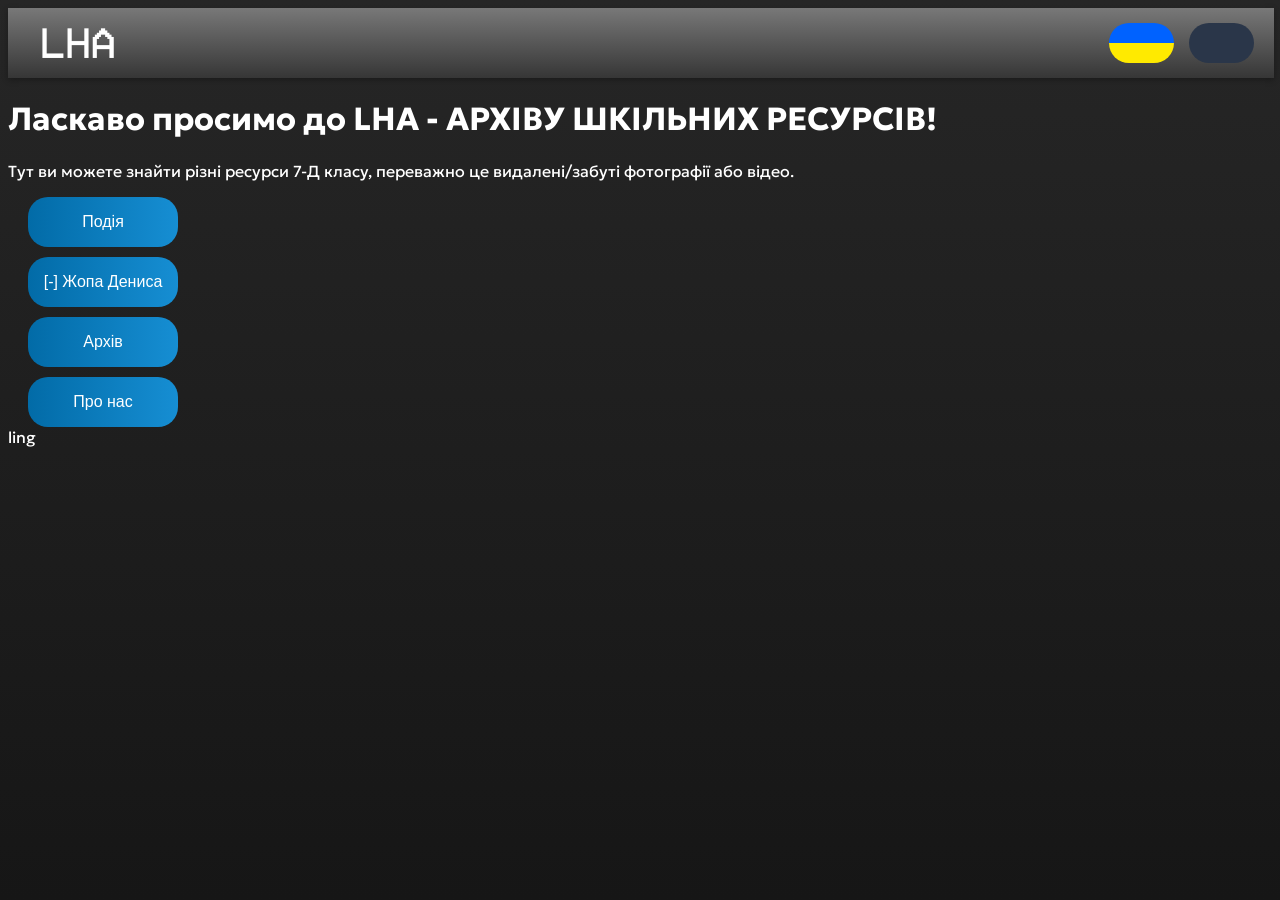
<file: index.html>
<head>
  <meta charset="UTF-8">
  <title>LHA АРХИВ ШКОЛЬНЫХ РЕСУРСОВ</title>
  <link rel="preconnect" href="https://fonts.googleapis.com">
  <link rel="preconnect" href="https://fonts.gstatic.com" crossorigin>
  <link href="https://fonts.googleapis.com/css2?family=Geologica:wght@100..900&family=Roboto:ital,wght@0,100..900;1,100..900&display=swap" rel="stylesheet">
  <link rel="stylesheet" href="pagestyle.css">
  <link rel="icon" type="image/x-icon" href="imgs/favicon.png">
</head>


<body>
    <script src="lang.js"></script>
    
    <script src="header.js"></script>
    <header>
        <div id="header" class="header"></div>
    </header>

<meta name="viewport" content="width=device-width, initial-scale=1.0">
    
    <h1 data-key="mainHeading">Something went wrong!</h1>
    <p data-key="mainDesk">If you see this text, a translation error occurred. Please, wait for an update!</p>
    <button data-key="eventButton" class="independentbtn" onclick="window.location.href='event.html'">Подія</button>
    <button data-key="" class="independentbtn" onclick="window.location.href='jopadenisa.html'">[-] Жопа Дениса</button>
    <button data-key="archive" class="independentbtn" onclick="window.location.href='archivnost.html'">Архів</button>
    <button  class="independentbtn" onclick="window.location.href='aboutus.html'">Про нас</button>
    <a>ling</a>
</body>
</file>
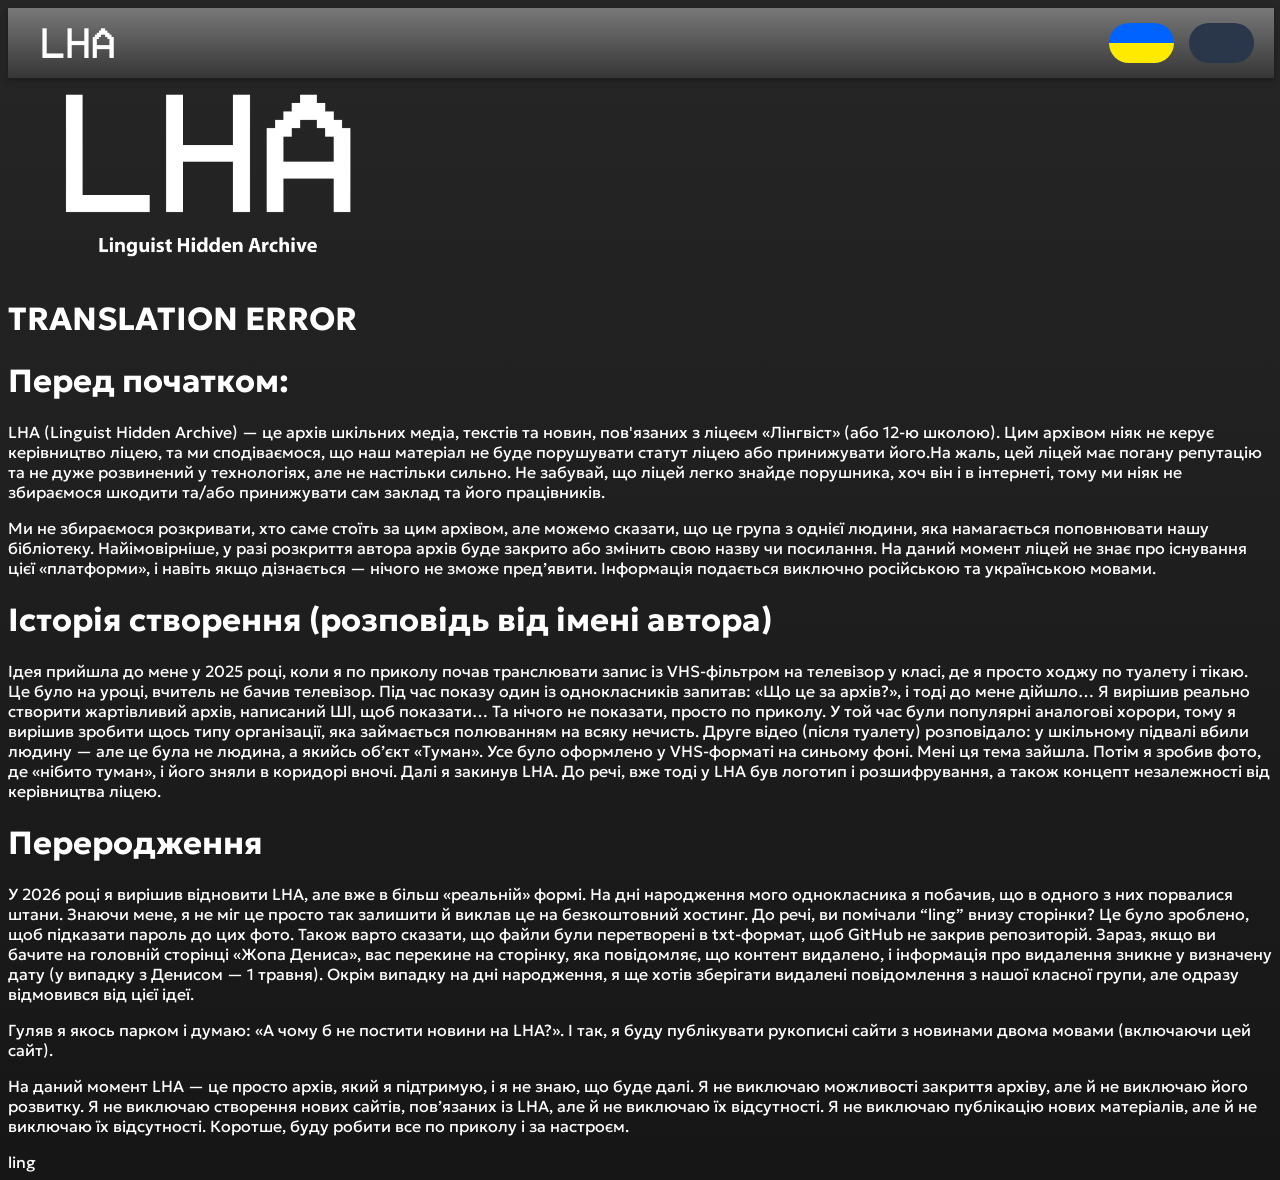
<file: aboutus.html>
<head>
  <meta charset="UTF-8">
  <title>LHA - Про организацию</title>
  <link rel="preconnect" href="https://fonts.googleapis.com">
  <link rel="preconnect" href="https://fonts.gstatic.com" crossorigin>
  <link href="https://fonts.googleapis.com/css2?family=Geologica:wght@100..900&family=Roboto:ital,wght@0,100..900;1,100..900&display=swap" rel="stylesheet">
  <link rel="stylesheet" href="pagestyle.css">
  <link rel="icon" type="image/x-icon" href="imgs/favicon.png">
</head>


<body>
    <script src="lang.js"></script>

    <script src="header.js"></script>
    <header>
        <div id="header" class="header"></div>
    </header>


<meta name="viewport" content="width=device-width, initial-scale=1.0">
    <img src="imgs/LogoWhite.png" alt="LHA Logo" class="logo" style="width: 400px; height: auto;">
    <h1>TRANSLATION ERROR</h1>
    <p></p>
    <h1 data-key="before_start">Перед началом:</h1>
    <p></p>
    <p data-key="bsc1">LHA (Linguist Hidden Archive) – это архив школьных медиа, текстов и новостей, связанной с Лицеем "Лингвист" (или же 12-й школой). Этим архивом никак не управляет руководство лицея, и мы надеемся, что наши материалы не будут нарушать устав лицея или унижать его. К сожалению, этот лицей ценится плохой репутацией и является отсталым в технологиях, но не настолько. Не забывайте, что лицей легко найдёт человека, который сделал пакость, поэтому мы никак не собираемся вредить и/или оскорблять само заведение и его работников.</p>
    <p data-key="bsc2">Мы не собираемся раскрывать, кто именно стоит за этим архивом, но мы можем сказать, что это группа из 1 человека, который пытается пополнять нашу библиотеку. Скорее всего, при раскрытии создателя архив будет закрыт или поменяет своё название или ссылку. На данный момент лицей не знает о существовании этой "платформы", и даже если узнают, то они ничего не смогут предъявить. Информация подаётся исключительно на русском и украинском языках.</p>
    <p></p>
    <h1 data-key="history">История создания (рассказ от лица создателя)</h1>
    <p></p>
    <p data-key="hiscon">Идея пришла ко мне в 2025 году, когда я по приколу начал вещать запись с VHS-фильтром на телик класса, где я просто хожу по туалету и убегаю. Это было на уроке, учитель не видел телевизор. Во время показа один из одноклассников спросил: "Какой это архив?", и тогда до меня дошло... Я решил реально создать шуточный архив, написанный ИИ, чтобы показать... Ай, да ничего не показать, по приколу. В то время были актуальны аналоговые хорроры, поэтому я решил сделать типа организацию, которая занимается охотой на всякую нечисть. Второе видео (после туалета) гласило: в школьном подвале убили человека, это не был человек, а какой-то объект "Туман", всё было оформлено в VHS-формате на синем фоне. Мне эта тема залетела. Потом я сделал фотку, на которой "типа «туман»", и его засняли в коридоре ночью. Дальше я забил на LHA. Кстати, уже тогда для LHA был логотип и расшифровка, и уже тогда был концепт независимости от руководства лицея.</p>
    <p></p>
    <h1 data-key="rebirth">Перерождение</h1>
    <p></p>
    <p data-key="rebcon1">В 2026 году я решил возобновить LHA, но уже в более "реальной" форме. Я увидел на дне рождения моего одноклассника, что у одного из них порвались штаны. Зная меня, я бы это просто так не пропустил и выложил на бесплатный хостинг. Кстати, а вы замечали ling внизу страницы? Это было сделано для того, чтобы подсказать пароль для этих фоток. Не забуду сказать ещё про то, что файлы были превращены в txt-формат, чтобы GitHub не закрыл репозиторий. Сейчас, если вы видите на главной странице "Жопа Дениса", то вам покажет страницу, которая оповещает вас, что содержание удалено и инфа об удалении будет удалена в конкретную дату (в случае с Денисом — 1 мая). Не считая произошедшего на дне рождения, я ещё решил хранить удалённые сообщения из нашей классной группы, но сразу отказался.</p>
    <p></p>
    <p data-key="rebcon2">Гулял я, значит, по парку и думаю: "А почему бы на LHA не постить новости?", и да, я буду публиковать рукописные сайты с новостями на двух языках (включая этот сайт).</p>
    <p></p>
    <p data-key="rebcon3">На данный момент, LHA - это просто архив, который я поддерживаю, и я не знаю, что будет дальше. Я не исключаю возможности закрытия архива, но я не исключаю возможности его развития. Я не исключаю возможности создания новых сайтов, которые будут связаны с LHA, но я не исключаю возможности их отсутствия. Я не исключаю возможности публикации новых материалов, но я не исключаю возможности их отсутствия. В общем, буду делать всё по приколу и по настроению.</p>
    <p></p>
    <a>ling</a>
</body>
</file>
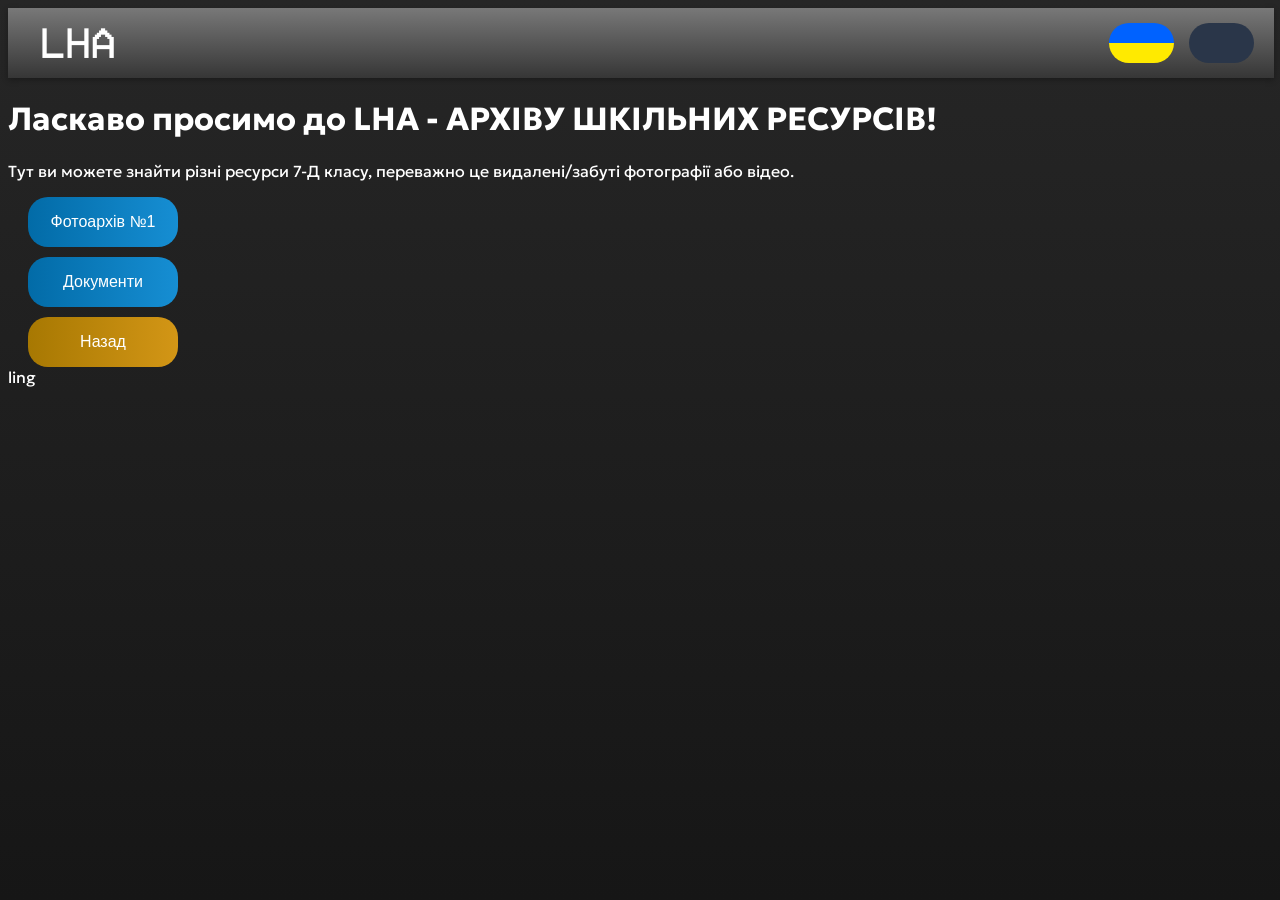
<file: archivnost.html>
<head>
    <meta charset="UTF-8">
    <title>LHA - АРХИВ ШКОЛЬНЫХ РЕСУРСОВ</title>
    <link rel="preconnect" href="https://fonts.googleapis.com">
    <link rel="preconnect" href="https://fonts.gstatic.com" crossorigin>
    <link href="https://fonts.googleapis.com/css2?family=Geologica:wght@100..900&family=Roboto:ital,wght@0,100..900;1,100..900&display=swap" rel="stylesheet">
    <link rel="stylesheet" href="pagestyle.css">
    <link rel="icon" type="image/x-icon" href="imgs/favicon.png">
</head>

<body>
    <script src="lang.js"></script>

    <script src="header.js"></script>
    <header>
        <div id="header" class="header"></div>
    </header>
<meta name="viewport" content="width=device-width, initial-scale=1.0">
    <script src="lang.js"></script>
    <link rel="stylesheet" href="pagestyle.css">
    <h1 data-key="mainHeading">Ласкаво просимо до LHA - АРХІВУ ШКІЛЬНИХ РЕСУРСІВ!</h1>
    <p data-key="mainDesk">Здесь вы можете найти различные ресурсы 7-Д класса, по большей части это удалённые/забытые фотографии или видео. Некоторые из них защищены паролем, который вы можете узнать, если внимательно посмотрите на код страницы.</p>
    <button data-key="photoArchive1" class="independentbtn" onclick="window.location.href='photki.html'">Фото архив №1</button>
    <button data-key="documents" class="independentbtn" onclick="window.location.href='doki.html'">Документы</button>
    <button class="backbtn" onclick="window.location.href='index.html'">Назад</button>
    <a>ling</a>
</body>
</file>
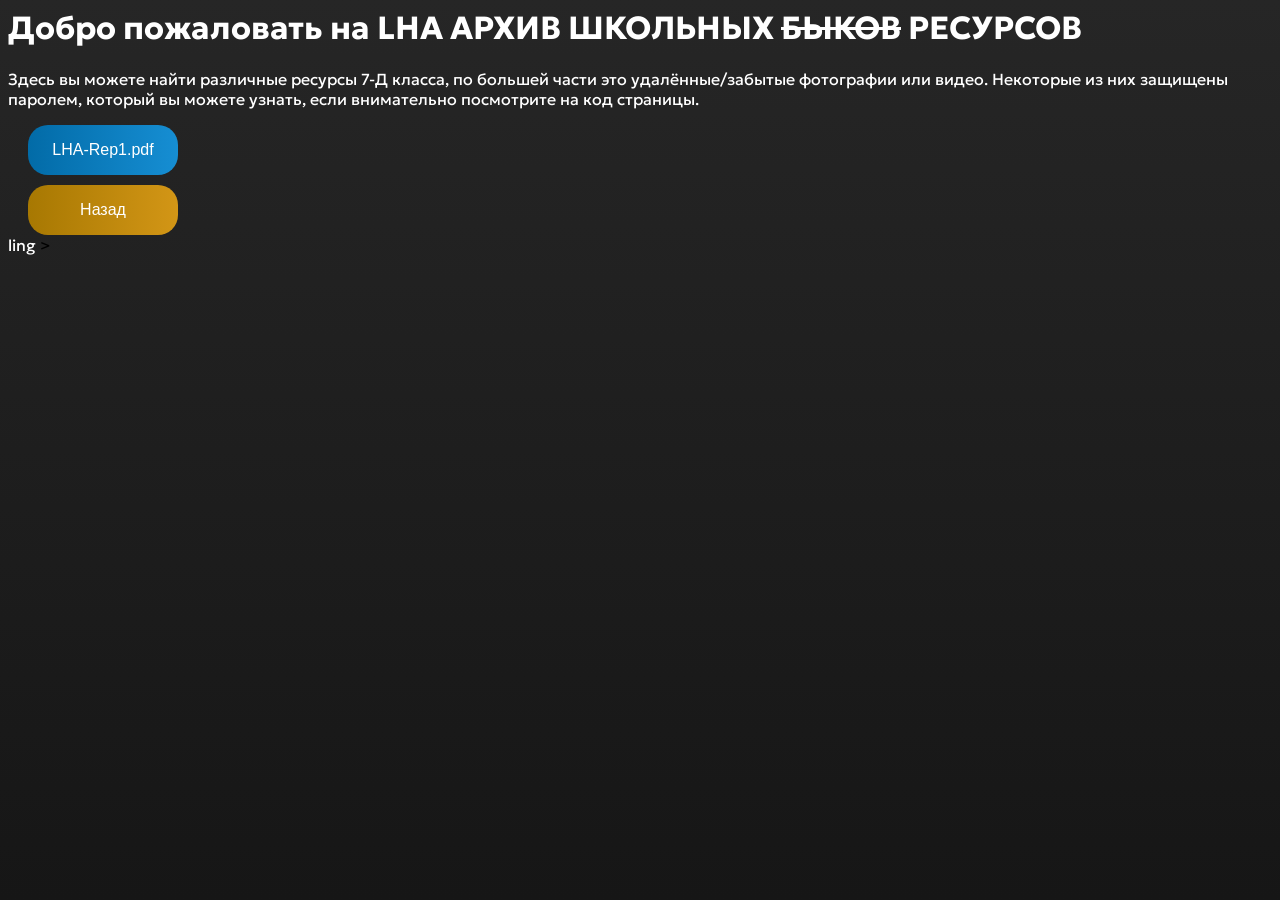
<file: doki.html>
<head>
    <meta charset="UTF-8">
    <title>LHA АРХИВ ШКОЛЬНЫХ РЕСУРСОВ</title>
    <link rel="preconnect" href="https://fonts.googleapis.com">
    <link rel="preconnect" href="https://fonts.gstatic.com" crossorigin>
    <link href="https://fonts.googleapis.com/css2?family=Geologica:wght@100..900&family=Roboto:ital,wght@0,100..900;1,100..900&display=swap" rel="stylesheet">
    <link rel="stylesheet" href="pagestyle.css">
    <link rel="icon" type="image/x-icon" href="imgs/favicon.png">
</head>

<body>
    <script src="jquery-2.1.0.min.js"></script>
    <script>
    $("#header").load("header.html");
    </script>
<meta name="viewport" content="width=device-width, initial-scale=1.0">
    <link rel="stylesheet" href="pagestyle.css">
    <h1>Добро пожаловать на LHA АРХИВ ШКОЛЬНЫХ <s>БЫКОВ</s> РЕСУРСОВ</h1>
    <p>Здесь вы можете найти различные ресурсы 7-Д класса, по большей части это удалённые/забытые фотографии или видео. Некоторые из них защищены паролем, который вы можете узнать, если внимательно посмотрите на код страницы.</p>
    <button class="independentbtn" onclick="window.location.href='arch/docs/LHA-Rep1.pdf'">LHA-Rep1.pdf</button>
    <button class="backbtn" onclick="window.location.href='index.html'">Назад</button>
    <a>ling</a>
</body>
<!--<button class="independentbtn" onclick="window.location.href='archivnost.html'">Архив</button>-->>
<!--arch/docs/LHA-Rep1.pdf LHA-Rep1-->
<!--index.html Назад-->
</file>
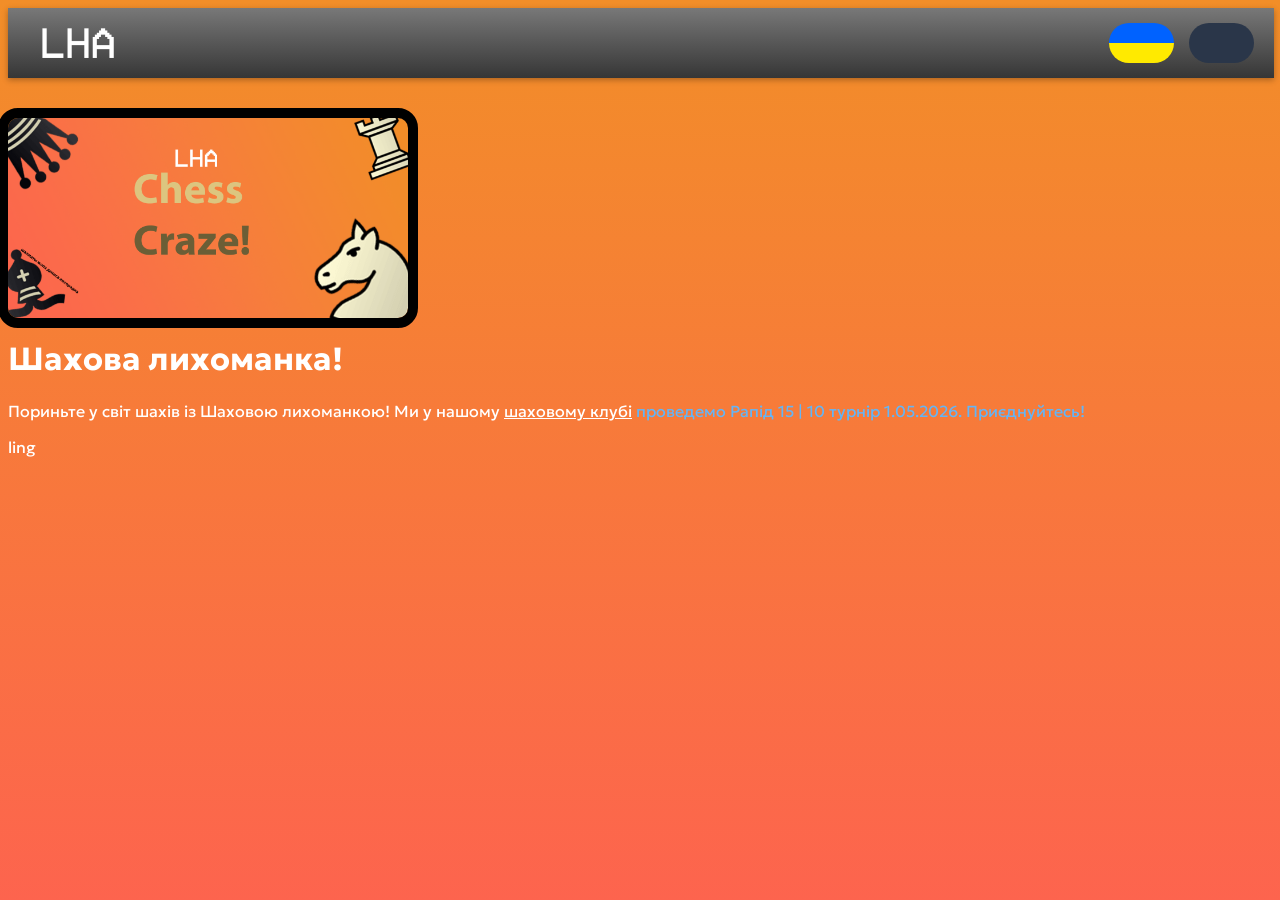
<file: event.html>
<head>
  <meta charset="UTF-8">
  <title>LHA АРХИВ ШКОЛЬНЫХ РЕСУРСОВ</title>
  <link rel="preconnect" href="https://fonts.googleapis.com">
  <link rel="preconnect" href="https://fonts.gstatic.com" crossorigin>
  <link href="https://fonts.googleapis.com/css2?family=Geologica:wght@100..900&family=Roboto:ital,wght@0,100..900;1,100..900&display=swap" rel="stylesheet">
  <link rel="stylesheet" href="pagestyle.css">
  <link rel="icon" type="image/x-icon" href="imgs/wn.png">
</head>


<body style="background: linear-gradient(to bottom, rgb(242, 142, 40), rgb(253, 100, 78));
    font-family: 'Geologica', 'Roboto', sans-serif;">
    <script src="lang.js"></script>
    
    <script src="header.js"></script>
    <header>
        <div id="header" class="header"></div>
    </header>

<meta name="viewport" content="width=device-width, initial-scale=1.0">
    
    <img src="imgs/event.png" alt="LHA Logo" class="logo" style="width: 400px; height: auto; margin-top: 40px; outline: 10px solid black; border-radius: 10px;">
    <p></p>
    <h1 data-key="eventHeader">Translation Error!</h1>

    <p></p>
    <a data-key="eventDesc">please wait for a new update!</a> 
    <a data-key="eventDesc2" href="https://www.chess.com/club/mysterycats-chessclub">Chessclub</a>
    <a data-key="eventDesc3" class="link">eventDesc3</a>
    <p></p>
    <a>ling</a>
</body>
</file>
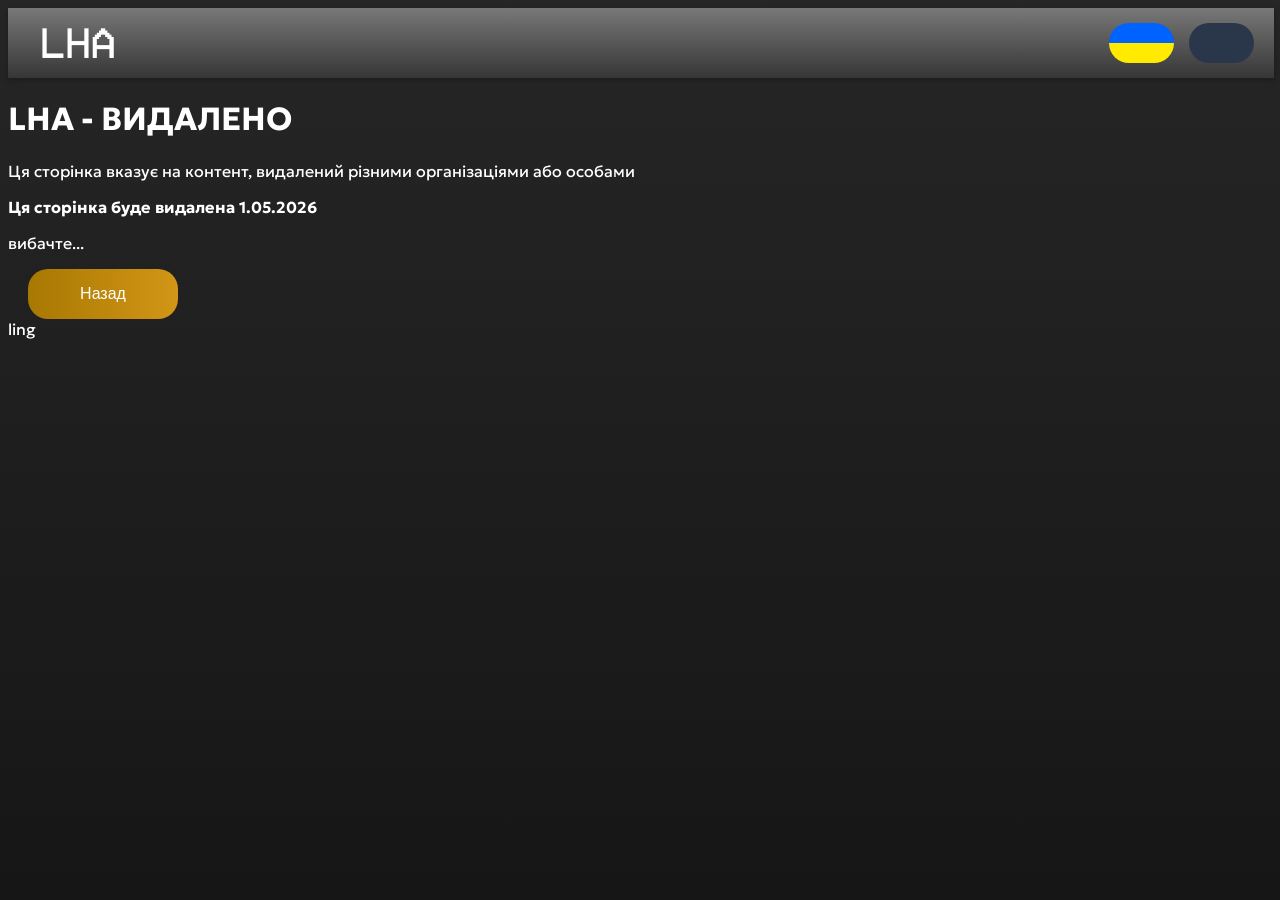
<file: jopadenisa.html>
<head>
    <meta charset="UTF-8">
    <title>LHA - УДАЛЕНО</title>
    <link rel="preconnect" href="https://fonts.googleapis.com">
    <link rel="preconnect" href="https://fonts.gstatic.com" crossorigin>
    <link href="https://fonts.googleapis.com/css2?family=Geologica:wght@100..900&family=Roboto:ital,wght@0,100..900;1,100..900&display=swap" rel="stylesheet">
    <link rel="stylesheet" href="pagestyle.css">
    <link rel="icon" type="image/x-icon" href="imgs/faviconDeleted.png">
</head>

<body>
    <script src="header.js"></script>
    <header>
        <div id="header" class="header"></div>
    </header>
<meta name="viewport" content="width=device-width, initial-scale=1.0">
    <link rel="stylesheet" href="pagestyle.css">
    <h1 data-key="deletedText">LHA - ВИДАЛЕНО</h1>
    <p data-key="deletedDesc">Ця сторінка вказує на контент, видалений різними організаціями або особами</p>
    <p><b data-key="JDdeletionDate">Ця сторінка буде видалена 1.05.2026</b></p>
    <p data-key="deletedSorry">вибачте...</p>
    <button class="backbtn" onclick="window.location.href='index.html'">Назад</button>
    <a>ling</a>
</body>
</file>
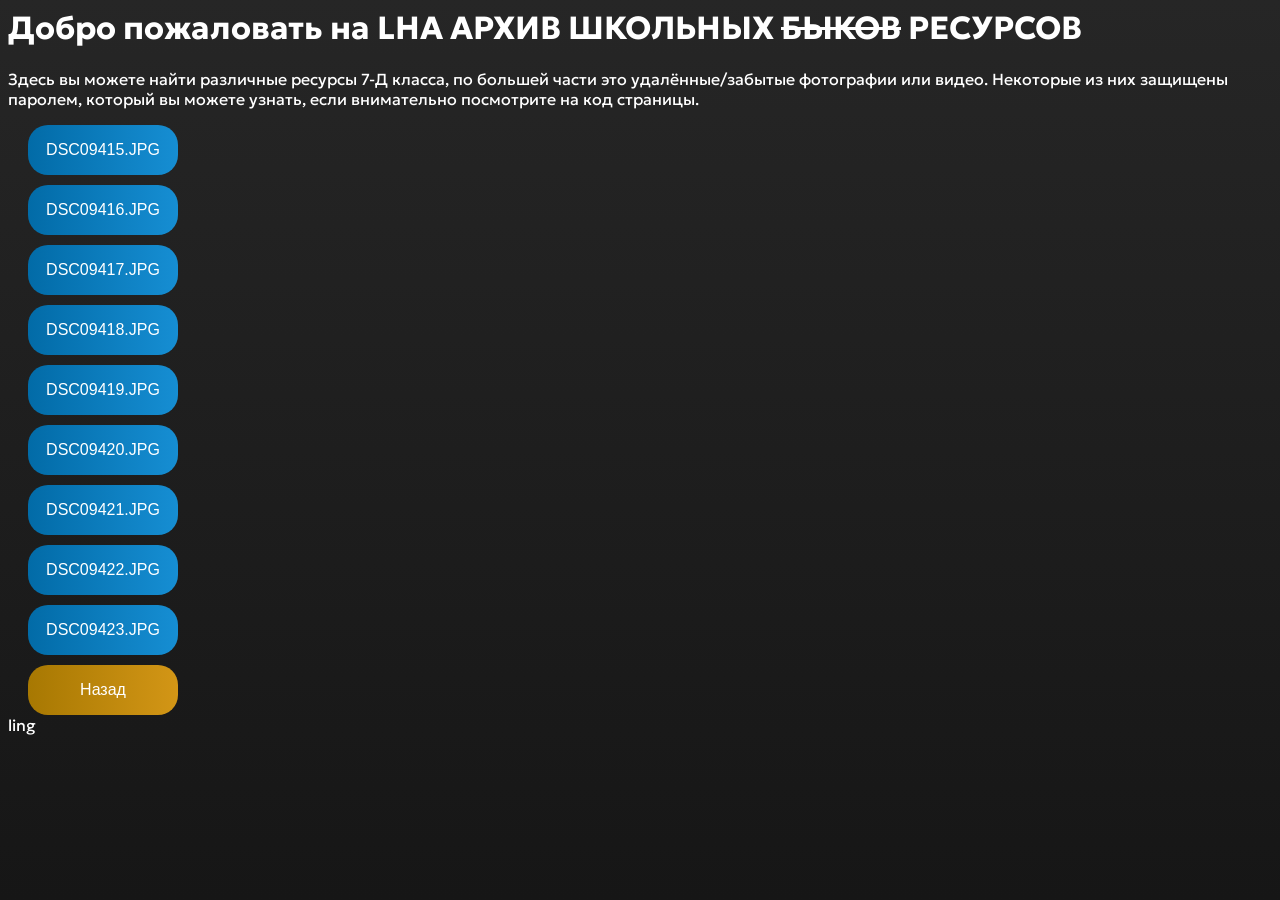
<file: photki.html>
<head>
    <meta charset="UTF-8">
    <title>LHA АРХИВ ШКОЛЬНЫХ РЕСУРСОВ</title>
    <link rel="preconnect" href="https://fonts.googleapis.com">
    <link rel="preconnect" href="https://fonts.gstatic.com" crossorigin>
    <link href="https://fonts.googleapis.com/css2?family=Geologica:wght@100..900&family=Roboto:ital,wght@0,100..900;1,100..900&display=swap" rel="stylesheet">
    <link rel="stylesheet" href="pagestyle.css">
    <link rel="icon" type="image/x-icon" href="imgs/favicon.png">
</head>

<body>
    <script src="jquery-2.1.0.min.js"></script>
    <script>
    $("#header").load("header.html");
    </script>
<meta name="viewport" content="width=device-width, initial-scale=1.0">
    <link rel="stylesheet" href="pagestyle.css">
    <h1>Добро пожаловать на LHA АРХИВ ШКОЛЬНЫХ <s>БЫКОВ</s> РЕСУРСОВ</h1>
    <p>Здесь вы можете найти различные ресурсы 7-Д класса, по большей части это удалённые/забытые фотографии или видео. Некоторые из них защищены паролем, который вы можете узнать, если внимательно посмотрите на код страницы.</p>
    <button class="independentbtn" onclick="window.location.href='arch/n1/DSC09415CENS.JPG'">DSC09415.JPG</button>
    <button class="independentbtn" onclick="window.location.href='arch/n1/DSC09416CENS.JPG'">DSC09416.JPG</button>
    <button class="independentbtn" onclick="window.location.href='arch/n1/DSC09417CENS.JPG'">DSC09417.JPG</button>
    <button class="independentbtn" onclick="window.location.href='arch/n1/DSC09418CENS.JPG'">DSC09418.JPG</button>
    <button class="independentbtn" onclick="window.location.href='arch/n1/DSC09419CENS.JPG'">DSC09419.JPG</button>
    <button class="independentbtn" onclick="window.location.href='arch/n1/DSC09420CENS.JPG'">DSC09420.JPG</button>
    <button class="independentbtn" onclick="window.location.href='arch/n1/DSC09421CENS.JPG'">DSC09421.JPG</button>
    <button class="independentbtn" onclick="window.location.href='arch/n1/DSC09422CENS.JPG'">DSC09422.JPG</button>
    <button class="independentbtn" onclick="window.location.href='uncens.html'">DSC09423.JPG</button>
    <button class="backbtn" onclick="window.location.href='index.html'">Назад</button>
    <a>ling</a>
</body>

<!--
arch/n1/DSC09415CENS.JPG
arch/n1/DSC09416CENS.JPG
arch/n1/DSC09417CENS.JPG
arch/n1/DSC09418CENS.JPG
arch/n1/DSC09419CENS.JPG
arch/n1/DSC09420CENS.JPG
arch/n1/DSC09421CENS.JPG
arch/n1/DSC09422CENS.JPG
uncens.html (DSC09423.JPG)
-->
</file>
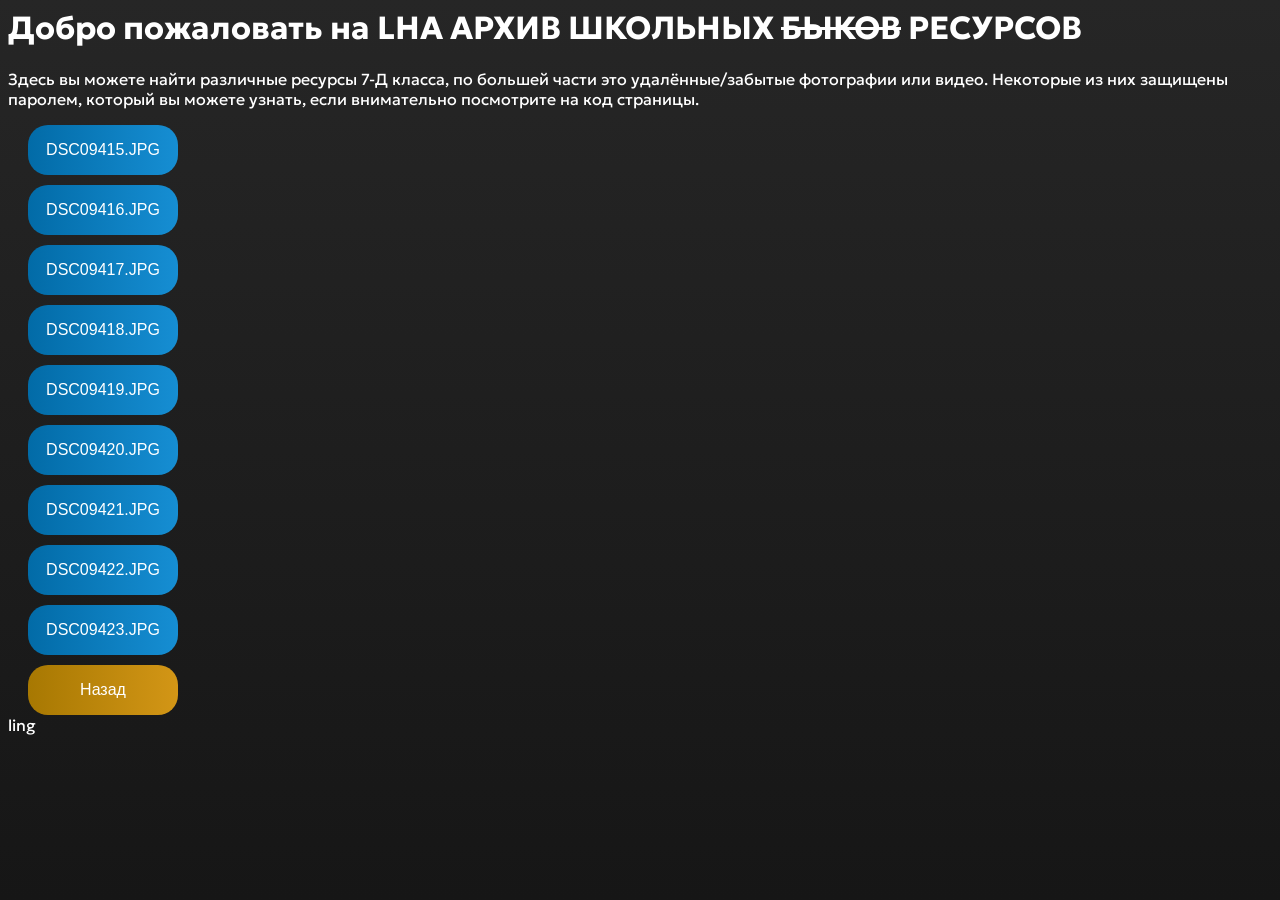
<file: uncens.html>
<head>
    <meta charset="UTF-8">
    <title>LHA АРХИВ ШКОЛЬНЫХ РЕСУРСОВ</title>
    <link rel="preconnect" href="https://fonts.googleapis.com">
    <link rel="preconnect" href="https://fonts.gstatic.com" crossorigin>
    <link href="https://fonts.googleapis.com/css2?family=Geologica:wght@100..900&family=Roboto:ital,wght@0,100..900;1,100..900&display=swap" rel="stylesheet">
    <link rel="stylesheet" href="pagestyle.css">
    <link rel="icon" type="image/x-icon" href="imgs/favicon.png">
</head>

<body>
    <script src="jquery-2.1.0.min.js"></script>
    <script>
    $("#header").load("header.html");
    </script>
<meta name="viewport" content="width=device-width, initial-scale=1.0">
    <link rel="stylesheet" href="pagestyle.css">
    <h1>Добро пожаловать на LHA АРХИВ ШКОЛЬНЫХ <s>БЫКОВ</s> РЕСУРСОВ</h1>
    <p>Здесь вы можете найти различные ресурсы 7-Д класса, по большей части это удалённые/забытые фотографии или видео. Некоторые из них защищены паролем, который вы можете узнать, если внимательно посмотрите на код страницы.</p>
    <button class="independentbtn" onclick="window.location.href='arch/n1/DSC09415.JPG'">DSC09415.JPG</button>
    <button class="independentbtn" onclick="window.location.href='arch/n1/DSC09416.JPG'">DSC09416.JPG</button>
    <button class="independentbtn" onclick="window.location.href='arch/n1/DSC09417.JPG'">DSC09417.JPG</button>
    <button class="independentbtn" onclick="window.location.href='arch/n1/DSC09418.JPG'">DSC09418.JPG</button>
    <button class="independentbtn" onclick="window.location.href='arch/n1/DSC09419.JPG'">DSC09419.JPG</button>
    <button class="independentbtn" onclick="window.location.href='arch/n1/DSC09420.JPG'">DSC09420.JPG</button>
    <button class="independentbtn" onclick="window.location.href='arch/n1/DSC09421.JPG'">DSC09421.JPG</button>
    <button class="independentbtn" onclick="window.location.href='arch/n1/DSC09422.JPG'">DSC09422.JPG</button>
    <button class="independentbtn" onclick="window.location.href='un .html'">DSC09423.JPG</button>
    <button class="backbtn" onclick="window.location.href='index.html'">Назад</button>
    <a>ling</a>
</body>
</file>
<file: pagestyle.css>
body {
    background: linear-gradient(to bottom, rgb(38, 38, 38), rgb(22, 22, 22));
    font-family: 'Geologica', 'Roboto', sans-serif;
}
h1 {
    color: white
}
p {
    color: white
}
a {
    color: white
}
li::marker {
    color: white
}
.link {
    color: #64B5F6
}

marquee h1 {
  margin: 0;
  font-size: 24px;
}

button, .flags {
  -webkit-tap-highlight-color: transparent;
  outline: none;
}

.independentbtn {
  color: white;
  font-size: 16px;
  background: linear-gradient(270deg, rgb(42, 177, 255), rgb(2, 107, 167));
  background-size: 200% 200%;
  border-radius: 20px;
  width: 150px;
  height: 50px;
  display: block;
  margin-top: 10px;
  margin-left: 20px;
  border: none;
  cursor: pointer;

  /* плавные переходы для цвета, тени и трансформации */
  transition: 
    background-position 1s ease,
    box-shadow 0.3s ease,
    color 0.3s ease,
    transform 0.2s ease;
}

/* при наведении — лёгкое увеличение и движение градиента */
.independentbtn:hover {
  background-position: 100% 50%;
  box-shadow: 4px 4px 10px rgba(0,0,0,0.3);
  transform: scale(1.05);
}

/* при клике — вдавленная кнопка */
.independentbtn:active {
  box-shadow: inset 4px 4px 10px rgba(0,0,0,0.3);
  color: rgb(206, 206, 206);
  font-size: 15px;
  background: linear-gradient(to bottom, rgb(32, 133, 192), rgb(6, 116, 180));
  transform: scale(0.97);

}

.backbtn {
  color: white;
  font-size: 16px;
  background: linear-gradient(270deg, rgb(255, 180, 42), rgb(167, 120, 2));
  background-size: 200% 200%;
  border-radius: 20px;
  min-width: 150px;
  height: 50px;
  display: block;
  margin-top: 10px;
  margin-left: 20px;
  border: none;
  cursor: pointer;

  /* плавные переходы для цвета, тени и трансформации */
  transition: 
    background-position 1s ease,
    box-shadow 0.3s ease,
    color 0.3s ease,
    transform 0.2s ease;
}

/* при наведении — лёгкое увеличение и движение градиента */
.backbtn:hover {
  background-position: 100% 50%;
  box-shadow: 4px 4px 10px rgba(0,0,0,0.3);
  transform: scale(1.05);
}

/* при клике — вдавленная кнопка */
.backbtn:active {
  box-shadow: inset 4px 4px 10px rgba(0,0,0,0.3);
  font-size: 15px;
  background: linear-gradient(to bottom, rgb(255, 180, 42), rgb(167, 120, 2));
  transform: scale(0.97);

}

header {
  position: sticky;
  top: 0;
  width: 97%;
  background: linear-gradient(to bottom, #787878, #363636);
  padding: 10px 20px;
  box-shadow: 0 2px 6px rgba(0,0,0,0.3);
}

.header {
  display: flex;
  align-items: center;          /* вертикальное выравнивание */
  justify-content: space-between; /* логотип слева, флаги справа */

}

.logo {
  width: 100px;
  height: auto;
}

.flags {
  display: flex;
  gap: 15px;                    /* расстояние между флагами */
}

.flags img {
  height: 40px;
  transition: transform 0.3s ease;
  cursor: pointer;
  border-radius: 20px;
}

.flags img:hover {
  transform: scale(1.1);
  cursor: pointer;
}
</file>
